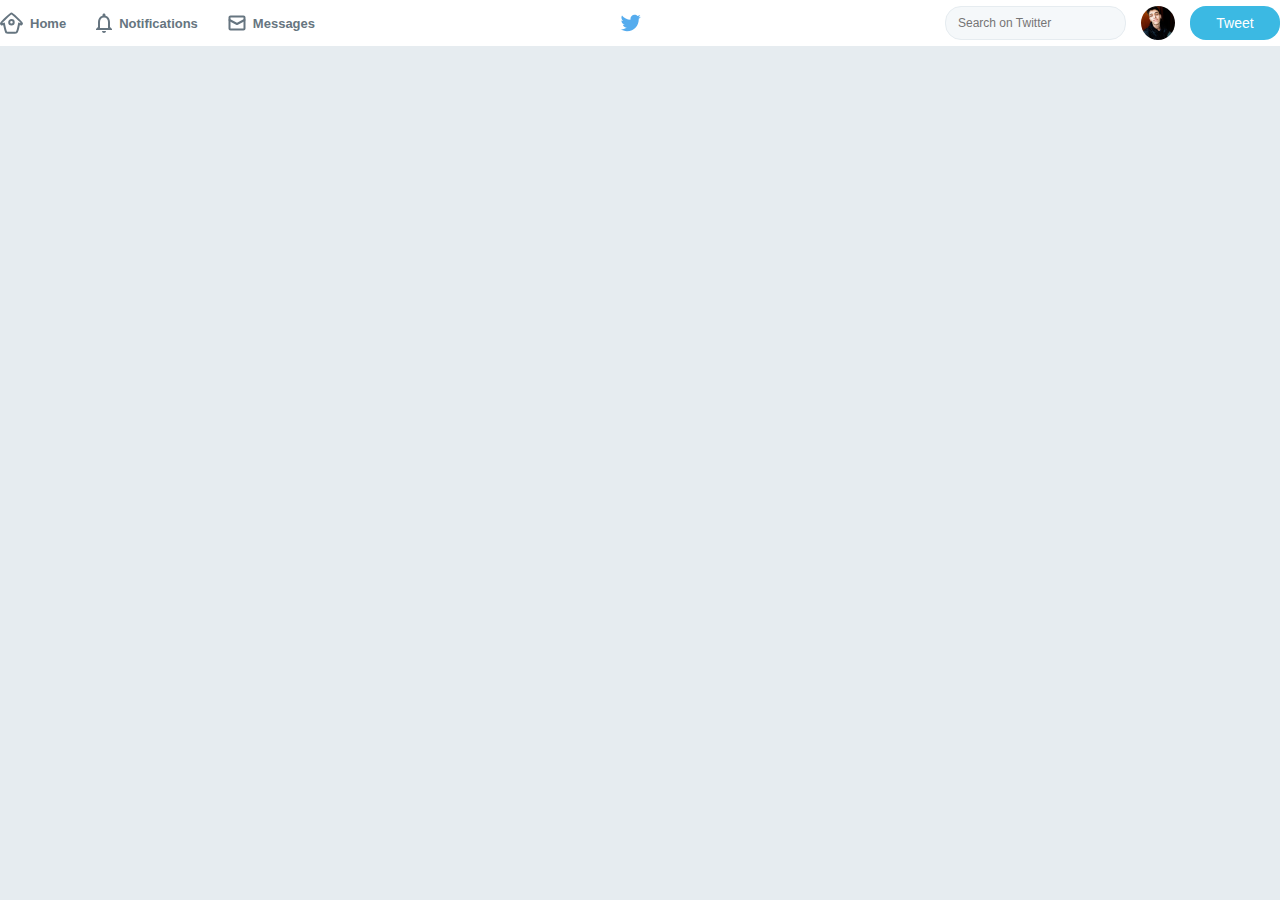
<file: app/index.html>
<!DOCTYPE html>
<html lang="pt-br">
<head>
    <meta charset="UTF-8">
    <meta name="viewport" content="width=device-width, initial-scale=1.0">
    <meta http-equiv="X-UA-Compatible" content="ie=edge">
    <title>Twitter</title>
    <link rel="stylesheet" href="style.css">
</head>
<body>
    <header id="main-header">
        <nav>
            <ul>
                <li><img src="assets/images/home.svg" alt="Home"> Home</li>
                <li><img src="assets/images/notification.svg" alt="Notifications"> Notifications</li>
                <li><img src="assets/images/message.svg" alt="Messages"> Messages</li>
            </ul>
        </nav>
        <img src="assets/images/logo.svg" alt="Logo Twitter">
        <div class="side">
            <input type="text" placeholder="Search on Twitter">
            <img src="assets/images/avatar.jpg" alt="">
            <button>Tweet</button>
        </div>
    </header>
</body>
</html>
</file>
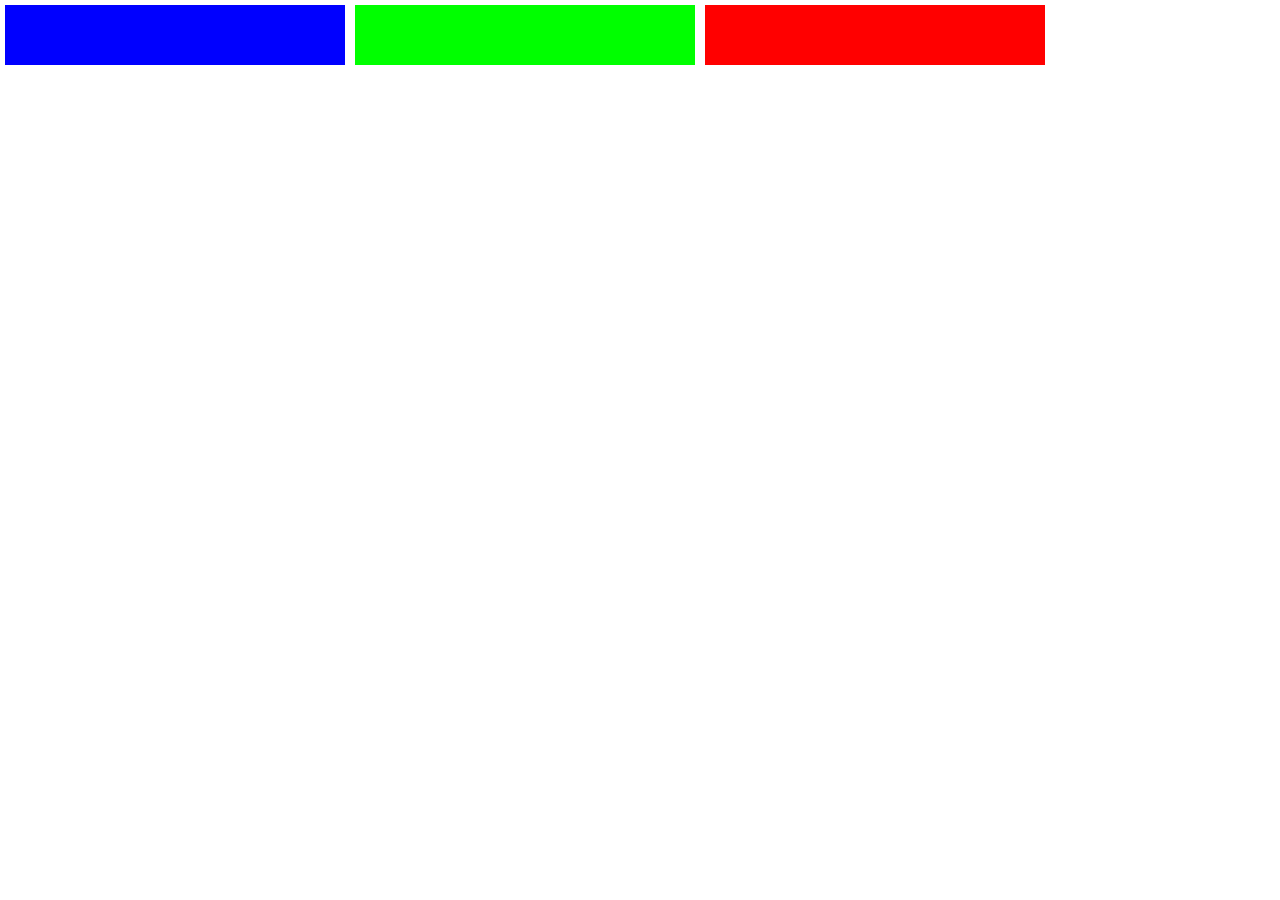
<file: training/index.html>
<!DOCTYPE html>
<html lang="pt-br">
<head>
    <meta charset="UTF-8">
    <title>Curso FlexBox</title>
    <link rel="stylesheet" href="styles.css">
</head>
<body>
    <div id="app">
        <div class="box red"></div>
        <div class="box green"></div>
        <div class="box blue"></div>
    </div>
</body>
</html>
</file>
<file: app/style.css>
* {
    margin: 0;
    padding: 0;
    box-sizing: border-box;
}
body {
    background: #e6ecf0;
    font-family: 'Helvetica Neue', 'Helvetica', Arial, sans-serif;
    text-rendering:  optimizeLegibility !important;
    -webkit-font-smothing: antialiased !important;
}

input, button {
    outline: 0;
}

header#main-header {
    display: flex;
    align-items: center;
    justify-content: space-between;
    height: 46px;
    background: #fff;
}

header#main-header nav ul {
    display: flex;
    list-style: none;
}

header#main-header nav li {
    display: flex;
    align-items: center;

    font-size: 13px;
    color: #667580;
    font-weight: bold;

    margin-left: 30px;
}

header#main-header nav li:first-child {
    margin: 0px;
}
header#main-header nav li img {
    margin-right:  7px;       
}
header#main-header div.side {
    display: flex;
}
header#main-header div.side input {
    background: #f5f8fa;
    border: 1px solid #E6ECF0;
    height: 34px;
    padding: 0 12px;
    border-radius: 16px;
    color: #667581;
    font-size: 12px;
}
header#main-header div.side img{
    height: 34px;
    width: 34px;
    border-radius: 50%;
    margin: 0 15px;
}

header#main-header div.side button {
    height: 34px;
    background: #3bb9e3;

    display: flex;
    align-items: center;
    justify-content: center;
    width: 90px;
    font-size: 14px;
    color: #fff;
    border: 0;
    border-radius: 16px;
}
</file>
<file: training/styles.css>
html,
body,
#app {
    height: 100%;
    margin: 0;
}

#app {
    display: flex;
}

.box {
    width: 340px;
    height: 60px;
    margin: 5px;
}

.red {
    background: #f00;
    order: 2;
}
.green {
    background: #0f0;
    order: 1;
}

.blue {
    background: #00f;
    order: 0;
}
</file>
